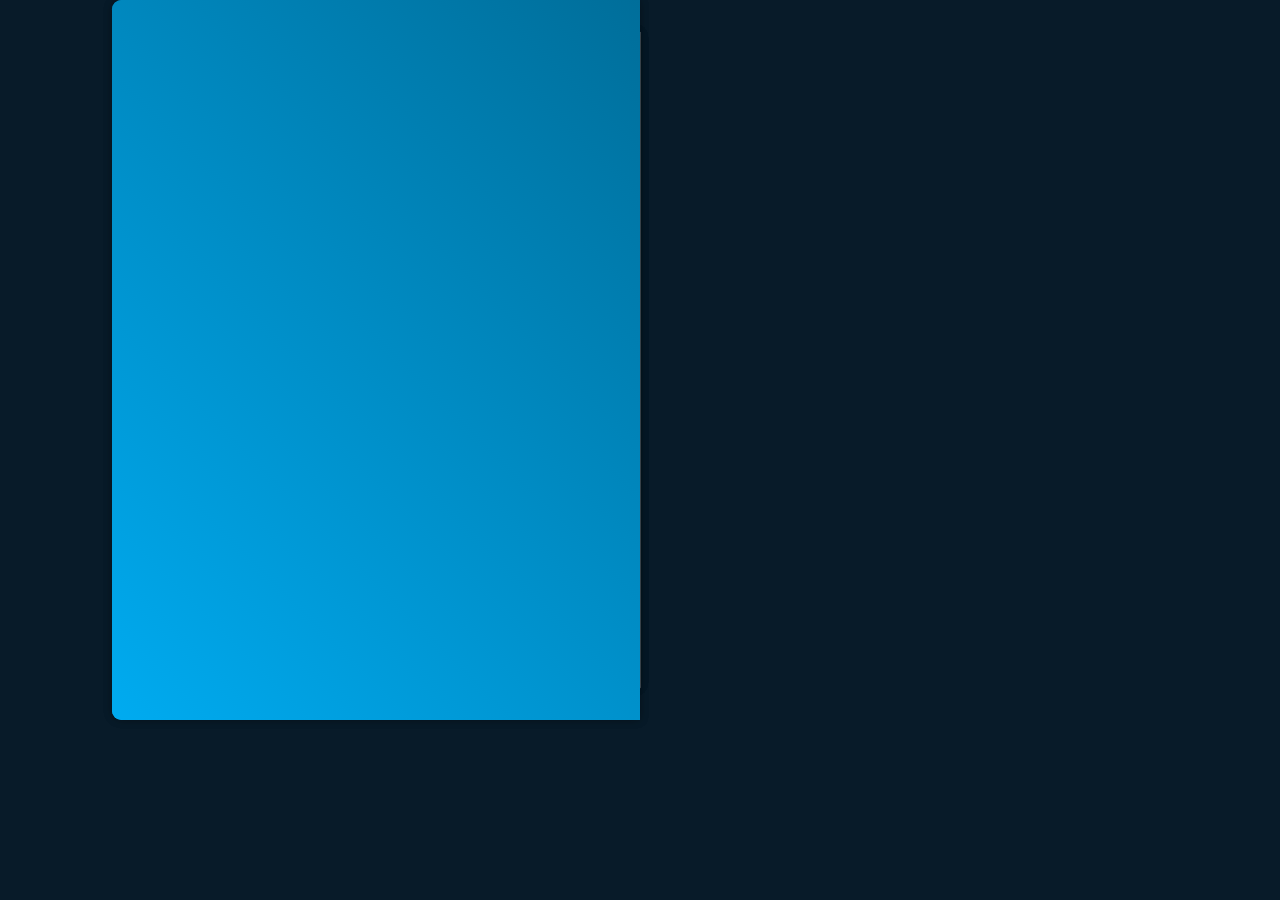
<file: index.html>
<!DOCTYPE html>
<html lang="en">
<head>
  <meta charset="UTF-8"/>
  <meta name="viewport" content="width=device-width, initial-scale=1.0"/>
  <title>Resume</title>
  <link href="css/style.css" rel="stylesheet"/>
  <!-- fontawesome -->
  <link href="css/all.min.css" rel="stylesheet"/>
</head>
<body>
<div class="wrapper">
  <div class="cover cover-left"></div>
  <div class="cover cover-right"></div>

  <div class="book">
    <div class="book-page page-left">
      <div class="profile-page">
        <img src="img/photo.png" alt="Jiajie">
        <h1>Jiajie Kang</h1>
        <h3>Technical Support Engineer</h3>

        <div class="social-media">
          <a href="https://www.linkedin.com/in/jiajie-kang-61434664/">
            <i class="fa-brands fa-linkedin"></i>
          </a>
          <a href="./chinese.html">
            <span>中文</span>
          </a>
        </div>

        <p>
          I have experience in software development, testing, and most recently,
          technical support, which has given me a diverse range of cross-disciplinary
          experiences. I take pride in my adaptability. Although I may not have deep
          specialization in one particular area, this approach aligns well with my
          talents and characteristics—being well-rounded, broad in knowledge, and able
          to draw connections between different fields. As the saying goes, 'Everyone
          has their own unique strengths.' I do not intentionally try to imitate
          others; instead, I focus on following my own path with sincerity and
          diligence.
        </p>

        <div class="btn-box">
          <a href="./pdf/Resume_JJ.K_English.pdf" class="btn">Download CV</a>
          <a href="#" class="btn contact-me">Contact Me</a>
        </div>
      </div>
    </div>

    <!-- page 1 & 2 -->
    <div class="book-page page-right turn" id="turn-1">
      <!-- page 1 (work experience) -->
      <div class="page-front">
        <h1 class="title">Work Experience</h1>

        <div class="workeduc-box work">
          <div class="workeduc-content">
            <span class="year"><i class="fa-solid fa-calendar"></i>2022/01 - 2024/10</span>
            <h3>Technical Support Engineer - DTOne</h3>
            <p>
              • Provided troubleshooting support for international mobile top-up
              transactions. • Resolved customer-reported issues related to API
              integrations. • Developed and updated code for partner integration
              modules. • Analyzed API transaction logs to identify and resolve
              customer issues. • Created customized queries to meet customer requests
              for product and price list information.
            </p>
          </div>

          <div class="workeduc-content">
            <span class="year"><i class="fa-solid fa-calendar"></i>2019/12 - 2020/11</span>
            <h3>Lead Technical Support Engineer - Here Technology</h3>
            <p>
              • Delivered pre-sales technical guidance and product demonstrations to
              customers. • Provided technical support for contracted map products. •
              Offered solutions for customer requirements related to Map API, SDK, and
              offline data. • Developed tools to assist customers with map data
              processing. • Created customized map rendering websites for product
              demonstrations. • Assisted customer developers in debugging code and
              identifying root causes of issues.
            </p>
          </div>

          <div class="workeduc-content">
            <span class="year"><i class="fa-solid fa-calendar"></i>2011/04 - 2019/10</span>
            <h3>Senior Architect - Sony Mobile</h3>
            <p>
              • Created test cases for system testing, including performance, power
              consumption, and stability tests. • Streamlined test approaches and
              scope to reduce costs. • Designed, enhanced, and utilized automation
              testing tools. • Developed and implemented a regression testing tool to
              improve efficiency. • Established a test process within test case
              management for effective cost management. • Led verification teams in
              Lund (Sweden) and Tokyo (Japan) for interface testing. • Enhanced the
              knowledge and skills of test teams through training.
            </p>
          </div>

        </div>

        <span class="number-page">1</span>

        <!-- next button -->
        <span class="nextprev-btn" data-page="turn-1">
          <i class="fa-solid fa-chevron-right"></i>
        </span>
      </div>

      <!-- page 2 (education) -->
      <div class="page-back">
        <h1 class="title">Work Experience</h1>
        <div class="workeduc-box work">
          <div class="workeduc-content">
            <span class="year"><i class="fa-solid fa-calendar"></i>2009/02 - 2011/04</span>
            <h3>Software Engineer - Nokia</h3>
            <p>
              I focused on developing and enhancing tools for the Symbian ecosystem,
              facilitating tasks such as building, integrating, customizing, testing,
              and releasing Symbian OS/applications. These tools are integral to the
              Symbian SDK. Additionally, I played a key role in designing and
              constructing a cloud environment to automate BITR (build, integrate,
              test, and release) jobs.
            </p>
          </div>

          <div class="workeduc-content">
            <span class="year"><i class="fa-solid fa-calendar"></i>2007/01 - 2009/02</span>
            <h3>Senior Test Engineer - CIeNET</h3>
            <p>
              I led the testing team in conducting various tests, including functional, regression,
              system, risk-based, and exploratory testing. I served as a coordinator between testers
              and developers, facilitating bug identification, verification, and resolution.
              Additionally, I created the test plan, designed test cases, and delivered
              comprehensive test reports.
            </p>
          </div>

          <div class="workeduc-content">
            <span class="year"><i class="fa-solid fa-calendar"></i>2002/09 - 2004/08</span>
            <h3>Software Developer - Beijing Galaxy Tech</h3>
            <p>
              As a junior developer, I wrote code for enterprise local communication software,
              focusing on audio and video functionalities.
            </p>
          </div>

        </div>

        <h1 class="title">Education</h1>
        <div class="workeduc-box education">
          <div class="workeduc-content">
            <span class="year"><i class="fa-solid fa-calendar"></i>2004/09 - 2006/10</span>
            <h3>Master Degree - Dalhousie University, Canada</h3>
            <p>Electronic Engineering, Internetworking, Master of Engineer</p>
          </div>

          <div class="workeduc-content">
            <span class="year"><i class="fa-solid fa-calendar"></i>1998/09 - 2002/07</span>
            <h3>Bachelor Degree - Beijing Univ. of Post and Telecom</h3>
            <p>Computer Science and Technology, Bachelor</p>
          </div>
        </div>

        <span class="number-page">2</span>

        <!-- next button -->
        <span class="nextprev-btn back" data-page="turn-1">
          <i class="fa-solid fa-chevron-left"></i>
        </span>
      </div>

    </div>

    <!-- page 3 & 4 -->
    <div class="book-page page-right turn" id="turn-2">
      <!-- page 3 (my services) -->
      <div class="page-front">
        <h1 class="title">My Services</h1>

        <div class="services-box">
          <div class="services-content">
            <i class="fa-solid fa-headset"></i>
            <h3>Technical Support</h3>
            <p>
              I have experience in providing technical support for software products
              and services. I can help you solve problems related to API integration,
              SDK, and map data processing.
            </p>
          </div>

          <div class="services-content">
            <i class="fa-solid fa-signal"></i>
            <h3>Software Testing</h3>
            <p>
              I have experience in software testing, including system testing,
              performance testing, and stability testing. I can help you design test
              cases and streamline test approaches.
            </p>
          </div>

          <div class="services-content">
            <i class="fa-brands fa-python"></i>
            <h3>Automation and tool development</h3>
            <p>
              I have experience in developing automation testing tools and enhancing
              existing tools. I can help you design and implement tools to improve
              efficiency and reduce costs.
            </p>
          </div>
        </div>

        <span class="number-page">3</span>

        <!-- next button -->
        <span class="nextprev-btn" data-page="turn-2">
          <i class="fa-solid fa-chevron-right"></i>
        </span>
      </div>

      <!-- page 4 (My Skills) -->
      <div class="page-back">
        <h1 class="title">My Skills</h1>

        <div class="skills-box">
          <div class="skills-content">
            <h3>Scripts</h3>
            <div class="content">
              <span><i class="fa-brands fa-python"></i>Python</span>
              <span><i class="fa-brands fa-js"></i>Javacript</span>
              <span><i class="fa-brands fa-linux"></i>Shell</span>
              <span><i class="fa-solid fa-p"></i>Perl</span>
            </div>
          </div>

          <div class="skills-content">
            <h3>Front-End</h3>
            <div class="content">
              <span><i class="fa-brands fa-html5"></i>HTML</span>
              <span><i class="fa-brands fa-css3"></i>CSS</span>
              <span><i class="fa-brands fa-react"></i>React</span>
            </div>
          </div>

          <div class="skills-content">
            <h3>System Programming</h3>
            <div class="content">
              <span><i class="fa-solid fa-c"></i>C/C++</span>
            </div>
          </div>
        </div>

        <span class="number-page">4</span>

        <!-- prev button -->
        <span class="nextprev-btn back" data-page="turn-2">
              <i class="fa-solid fa-chevron-left"></i>
            </span>
      </div>

    </div>

    <!-- page 5 & 6 -->
    <div class="book-page page-right turn" id="turn-3">
      <!-- page 5 (latest projects or portfolio) -->
      <div class="page-front">
        <h1 class="title">Project</h1>

        <div class="portfolio-box">
          <div class="img-box"><img src="img/prize.jpg" alt=""/></div>
          <div class="info-box">
            <div class="info-title">
              <h3>Test Projects</h3>
            </div>
            <ul class="info-content">
              <li>
                Oversaw tracking of issue KPI statistics to monitor ROI and validity
                rates.
              </li>
              <li>
                Led the deployment of the AVE/DUST automation solution at the Beijing
                site from Lund, Sweden.
              </li>
              <li>
                Spearheaded improvements in the Stability Test Automation Solution,
                increasing issue coverage from 50% to 96%, reducing handsets from 49
                to 20, and cutting runtime by 30%.
              </li>
              <li>
                Consolidated the product system test suite, eliminating two-thirds of
                test case overlap.
              </li>
              <li>
                Developed a product-focused test that achieved a 50% reduction in
                resource and cost allocation.
              </li>
              <li>
                Created a Regression Test Automated Analysis solution, saving 70% of
                manual testing efforts.
              </li>
              <li>
                Established an automation lab, resulting in savings of €12,060, 1,206
                man-hours, and 50% of prototypes.
              </li>
            </ul>
          </div>
        </div>

        <span class="number-page">5</span>

        <!-- next button -->
        <span class="nextprev-btn" data-page="turn-3">
          <i class="fa-solid fa-chevron-right"></i>
        </span>
      </div>

      <!-- page 6 (contact me) -->
      <div class="page-back">
        <h1 class="title">Contact Me</h1>

        <div class="contact-box">
          <div class="contact-content">
            <span><i class="fa-solid fa-phone"></i>Phone</span>
            <p>+86 13901007871</p>
          </div>

          <div class="contact-content">
            <span><i class="fa-solid fa-envelope"></i>Email</span>
            <p><a href="mailto:jjkang@live.com">jjkang@live.com</a></p>
          </div>
        </div>

        <span class="number-page">6</span>

        <!-- prev button -->
        <span class="nextprev-btn back" data-page="turn-3">
          <i class="fa-solid fa-chevron-left"></i>
        </span>

        <a href="#" class="back-profile">
          <p>Profile</p>
          <i class="fa-solid fa-user"></i>
        </a>
      </div>
    </div>
  </div>
  <!-- book -->
</div>
<script src="./script.js"></script>
</body>
</html>
</file>
<file: css/style.css>
/*@import url("https://fonts.googleapis.com/css?family=Poppins:wght@300;400;500;600;700;800;900&display=swap");*/

* {
  margin: 0;
  padding: 0;
  box-sizing: border-box;
  text-decoration: none;
  border: none;
  outline: none;
  font-family: "Poppins", Arial, sans-serif;
}

:root {
  --bg-color: #081b29;
  --main-color: #00abf0;
  --text-color: #333;
  --second-text-color: #555;
  --white-color: #fff;
  --cover-color: linear-gradient(45deg, #00abf0, #006e9a);
  --page-color: linear-gradient(90deg, #fff, #ddd);
  --border: 0.125rem solid #00abf0;
  --box-shadow: 0 0 0.6rem rgba(0, 0, 0, 0.2);
}

body {
  justify-content: center;
  align-items: center;
  min-height: 100vh;
  min-width: 900px;
  background: var(--bg-color);
  color: var(--text-color);
  overflow: auto;
}

.wrapper {
  margin: 0 auto;
  position: relative;
  width: 66rem;
  height: 45rem;
  padding: 2rem;
  perspective: 250rem;
  animation: show-animate 2s forwards;
}

@keyframes show-animate {
  0%, 30% {
    opacity: 0;
    transform: rotate(-20deg);
  }

  100% {
    opacity: 1;
    transform: rotate(0deg);
  }
}

.cover {
  position: absolute;
  top: 0;
  left: 0;
  width: 50%;
  height: 100%;
  background: var(--cover-color);
  box-shadow: var(--box-shadow);
  border-top-left-radius: .6rem;
  border-bottom-left-radius: .6rem;
  transform-origin: right;
}

.cover.cover-left {
  z-index: -1;
}

.cover.cover-right {
  z-index: 100;
  transition: transform 1s cubic-bezier(0.645, 0.045, 0.355, 1);
}

.cover.cover-right.turn {
  transform: rotateY(180deg);
}

.book {
  position: relative;
  width: 100%;
  height: 100%;
  display: flex;
  perspective: 250rem;
}

.book .book-page {
  position: absolute;
  width: 50%;
  height: 100%;
  background: var(--page-color);
  box-shadow: 0 0 0.6rem rgba(0, 0, 0, .1);
  display: flex;
  padding: 2rem;
}

.book-page.page-left {
  box-shadow: -.6rem .6rem .6rem rgba(0, 0, 0, .1);
}

.profile-page {
  display: flex;
  flex-direction: column;
  justify-content: center;
  align-items: center;
}

.profile-page img {
  width: 180px;
  border-radius: 50%;
  border: .25rem solid var(--main-color);
  margin-bottom: .8rem;
}

.profile-page h1 {
  font-size: 2.7rem;
  line-height: 1.2;
}

.profile-page h3 {
  font-size: 1.5rem;
  color: var(--main-color);
}

.profile-page .social-media {
  margin: .6rem 0 .8rem;
  display: inline-flex;
  align-items: center;
}

.profile-page .social-media a {
  display: inline-flex;
  justify-content: center;
  align-items: center;
  width: 2.5rem;
  height: 2.5rem;
  background: transparent;
  border: var(--border);
  border-radius: 50%;
  font-size: 1.3rem;
  color: var(--main-color);
  margin: 0 .2rem;
  transition: .5s;
}

.profile-page .social-media a:hover {
  background: var(--main-color);
  color: var(--white-color);
}

.profile-page span {
  font-size: .6rem;
}

.profile-page p {
  text-align: justify;
  font-size: .8rem;
}

.profile-page .btn-box {
  margin-top: 1.2rem;
}

.btn {
  display: inline-flex;
  justify-content: center;
  align-items: center;
  width: 9rem;
  height: 3rem;
  background: var(--main-color);
  border: var(--border);
  border-radius: .3rem;
  font-size: 1rem;
  color: var(--white-color);
  font-weight: 500;
  margin: 0 1rem;
  transition: .5s;
}

.btn:hover {
  background: transparent;
  color: var(--main-color);
}

.btn-box .contact-me {
  background: transparent;
  color: var(--main-color);
}

.btn-box .contact-me:hover {
  background: var(--main-color);
  color: var(--white-color);
}

.book-page.page-right {
  position: absolute;
  right: 0;
  transform-style: preserve-3d;
  transform-origin: left;
  transition: transform 1s cubic-bezier(0.645, 0.045, 0.355, 1);
}

.book-page.page-right.turn {
  transform: rotateY(-180deg);
}

.book-page .page-front,
.book-page .page-back {
  position: absolute;
  top: 0;
  left: 0;
  width: 100%;
  height: 100%;
  background: var(--page-color);
  padding: 1.5rem 1.5rem;
}

.book-page .page-front {
  transform: rotateY(0deg) translateZ(1px);
}

.book-page .page-back {
  transform: rotateY(180deg) translateZ(1px);
}

.title {
  text-align: center;
  margin-bottom: 1rem;
}

.workeduc-box {
  border-left: var(--border);
}

.workeduc-box .workeduc-content {
  position: relative;
  padding-left: 1rem;
  margin-bottom: 0.8rem;
}

.workeduc-box .workeduc-content::before {
  content: '';
  position: absolute;
  top: 0;
  left: -0.65rem;
  width: 1.2rem;
  height: 1.2rem;
  background: var(--main-color);
  border-radius: 50%;
}

.workeduc-box p {
  font-size: .65rem;
  margin-top: .1rem;
}

.workeduc-content .year {
  color: var(--main-color);
}

.workeduc-content .year i {
  margin-right: .4rem;
}

.workeduc-content h3 {
  font-size: 1rem;
}

.workeduc-box .work p {
  font-size: .9rem;
}

.number-page {
  position: absolute;
  bottom: 1.2rem;
  left: 50%;
  transform: translateX(-50%);
}

.nextprev-btn {
  position: absolute;
  bottom: .9rem;
  right: 1.5rem;
  width: 2rem;
  height: 2rem;
  cursor: pointer;
  font-size: 1rem;
  color: var(--second-text-color);
  display: inline-flex;
  justify-content: center;
  align-items: center;
  transition: .5s;
}

.nextprev-btn:hover {
  color: var(--main-color);
}

.nextprev-btn.back {
  left: 1.5rem;
}

.services-box {
  display: flex;
  flex-wrap: wrap;
  gap: 1.5rem;
}

.services-box .services-content {
  flex: 1 1 10rem;
  border: var(--border);
  border-radius: 0.5rem;
  padding: 0.8rem 0.5rem 1.1rem;
  text-align: center;
  transition: 0.3s ease;
}

.services-box .services-content:hover {
  box-shadow: var(--box-shadow);
}

.services-content i {
  font-size: 2.5rem;
  color: var(--main-color);
}

.services-content h3 {
  font-size: 1.1rem;
}

.services-content p {
  font-size: 0.8rem;
  margin: 0.2rem 0 0.8rem;
}

.skills-box {
  display: flex;
  flex-wrap: wrap;
  gap: 1.5rem;
}

.skills-box .skills-content {
  flex: 1 1 20rem;
}

.skills-content h3 {
  font-size: 1.3rem;
  line-height: 1;
  margin-bottom: 0.6rem;
}

.skills-content .content {
  display: flex;
  flex-wrap: wrap;
  gap: 0.8rem;
}

.skills-content .content span {
  display: inline-flex;
  flex-direction: column;
  justify-content: center;
  align-items: center;
  width: 6rem;
  height: 5rem;
  border: var(--border);
  border-radius: 0.3rem;
  font-weight: 600;
  transition: 0.3s ease;
}

.skills-content .content span:hover {
  box-shadow: var(--box-shadow);
}

.skills-content .content span i {
  font-size: 3rem;
  color: var(--main-color);
}

.portfolio-box .img-box {
  display: flex;
  width: fit-content;
  height: 10rem;
  border: var(--border);
  border-radius: 0.5rem;
  overflow: hidden;
  margin: 0 auto;
}

.portfolio-box .img-box img {
  transition: 0.5s ease;
}

.portfolio-box .img-box:hover img {
  transform: scale(1.1);
}

.portfolio-box .info-box {
  margin: 1rem 0 1.5rem;
}

.portfolio-box .info-box .info-title {
  display: flex;
  justify-content: space-between;
  align-items: center;
  margin-bottom: 1rem;
}

.portfolio-box .info-box .info-title {
  font-size: 1.3rem;
}

.portfolio-box .info-box li {
  font-size: 0.7rem;
  margin: 0.5rem 0;
}

.contact-box .contact-content {
  width: 100%;
  border: var(--border);
  border-radius: 0.3rem;
  padding: 0.8rem;
  color: var(--text-color);
  margin-bottom: 1.5rem;
  transition: 0.3s ease;
}

.contact-box .contact-content:hover {
  box-shadow: var(--box-shadow);
}

.contact-box .contact-content i {
  font-size: 1rem;
  margin-right: 0.5rem;
}

.back-profile {
  position: absolute;
  bottom: 1.2rem;
  right: 2rem;
  width: 2rem;
  height: 2rem;
  background: transparent;
  border: var(--border);
  border-radius: 0.3rem;
  font-size: 1.1rem;
  color: var(--main-color);
  display: inline-flex;
  justify-content: center;
  align-items: center;
  transition: 0.5s;
}

.back-profile:hover {
  background: var(--main-color);
  color: var(--white-color);
}

.back-profile p {
  position: absolute;
  top: 0;
  left: 50%;
  transform: translateX(-50%) scale(0.5);
  font-size: 1rem;
  color: var(--main-color);
  opacity: 0;
  transition: 0.5s;
}

.back-profile:hover p {
  opacity: 1;
  transform: translateX(-50%) scale(1);
  top: -1.8rem;
}
</file>
